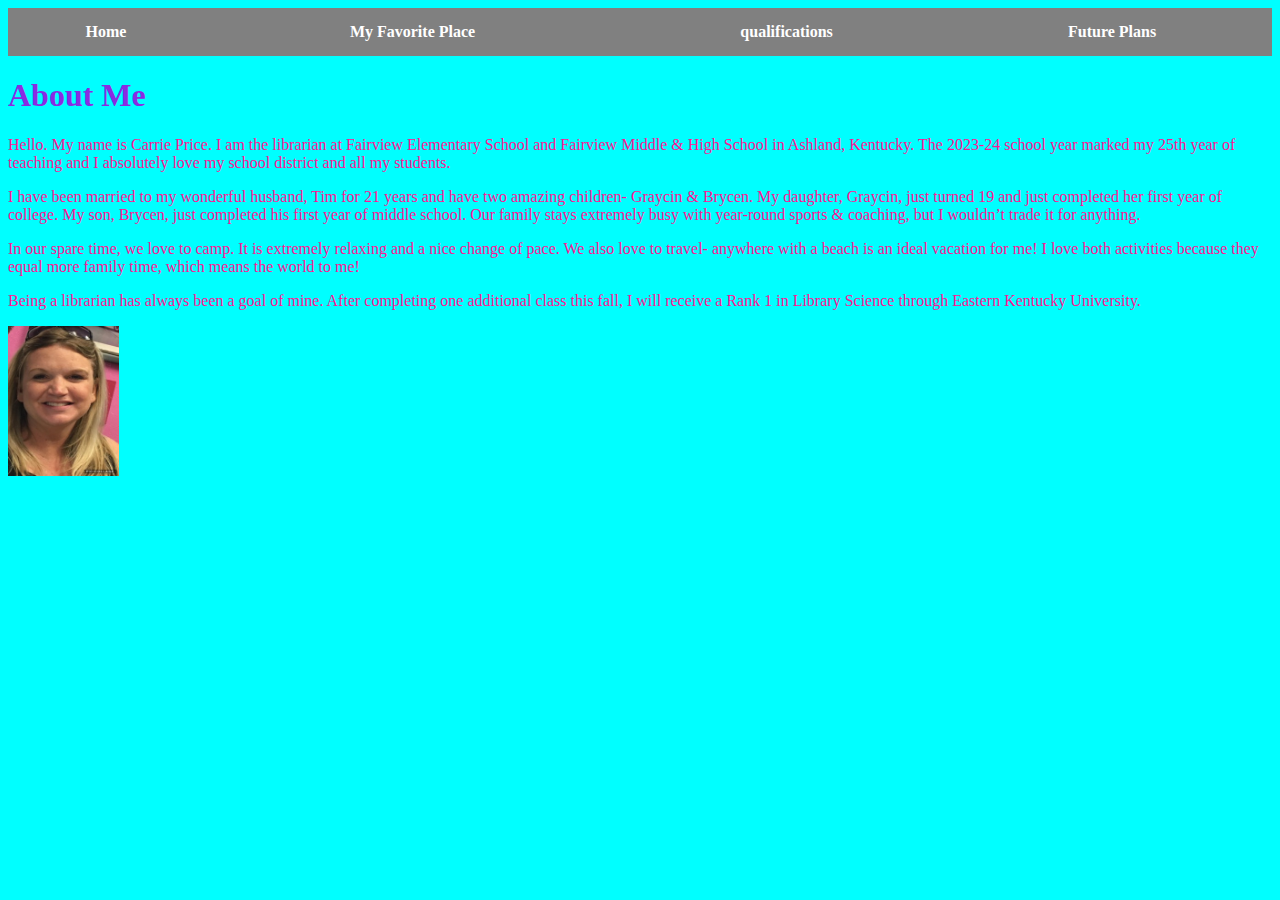
<file: index.html>
<!DOCTYPE html>
<html lang="en">
<head>
    <meta charset="UTF-8">
    <meta name="viewport" content="width=device-width, initial-scale=1.0">
    <title>Home</title>
    <link rel="stylesheet" href="project.css">
</head>
<body>
    <nav>
    <table style="background-color: black;">
        <tr style="background-color: gray;">
            <th> <a href="newindex.html"> Home </a></th>
            <th> <a href="place.html"> My Favorite Place</a></th>
            <th> <a href="qualifications.html"> qualifications </a></th>
            <th> <a href="futureplans.html"> Future Plans </a></th>
        </tr>
    </table>
    </nav>
  <h1>About Me</h1>
<p>Hello.  My name is Carrie Price.  I am the 
    librarian at Fairview Elementary School 
    and Fairview Middle & High School in 
    Ashland, Kentucky.  The 2023-24 school year
     marked my 25th year of teaching and I 
    absolutely love my school district and all
     my students.  
    </p>

    <p>I have been married to my wonderful 
        husband, Tim for 21 years and have two 
        amazing children- Graycin & Brycen.  
        My daughter, Graycin, just turned 19 
        and just completed her first year of college. 
        My son, Brycen, just completed his first year of middle school.  Our family stays extremely busy with year-round sports & coaching, but I wouldn’t trade it for anything.
        </p>
        <p>
            In our spare time, we love to camp.  It is extremely relaxing and a nice change of pace.  We also love to travel- anywhere with a beach is an ideal vacation for me! I love both activities because they equal more family time, which means the world to me! 
             </p>
    <p>Being a librarian has always been a goal of mine. After completing one additional class this fall, I will receive a Rank 1 in Library Science through Eastern Kentucky University.</p>         
    <div><img src="Picture1.jpg" height="150" alt="This is a picture of Carrie Price"></a></div>
</body>
</html>
</file>
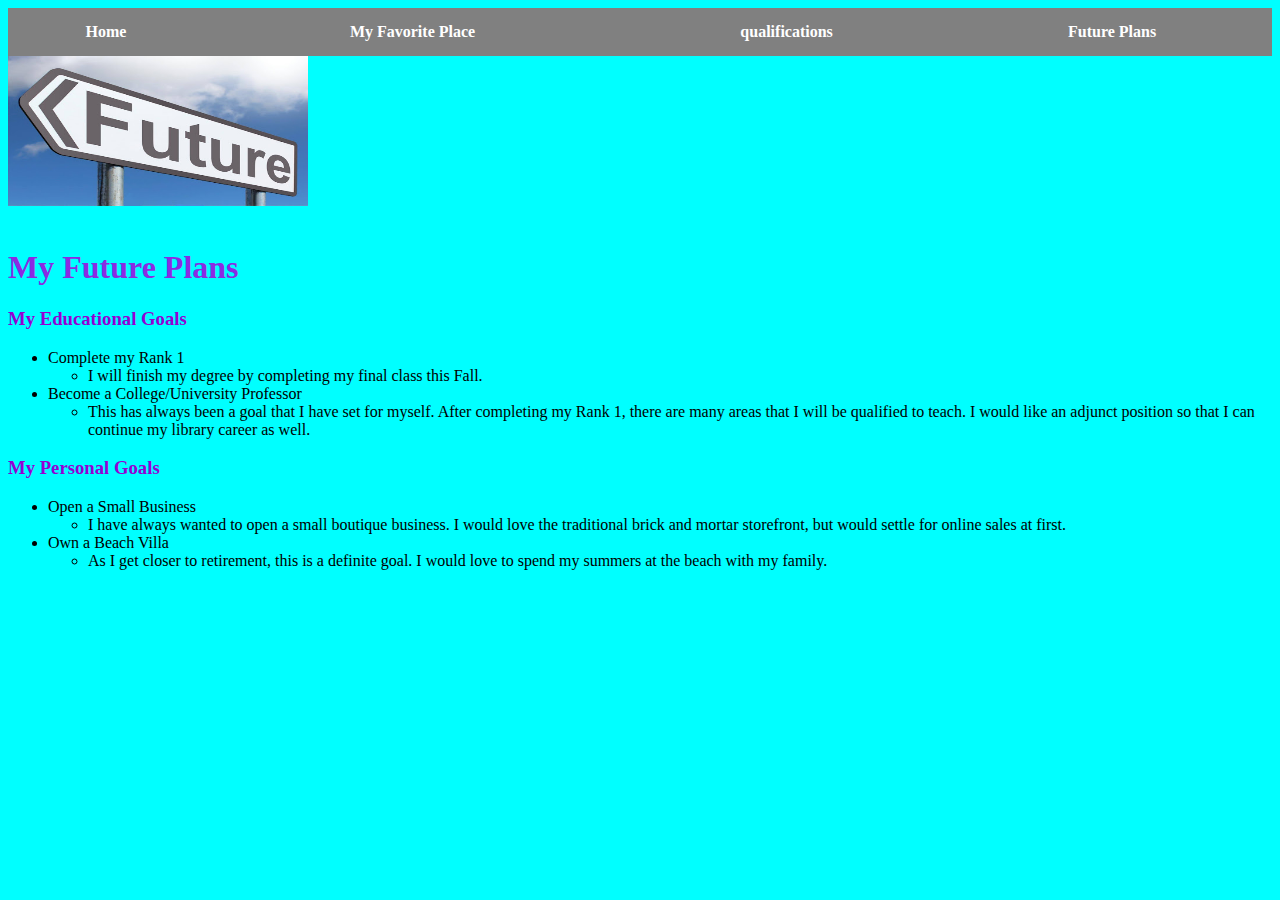
<file: futureplans.html>
<!DOCTYPE html>
<html lang="en">
<head>
    <meta charset="UTF-8">
    <meta name="viewport" content="width=device-width, initial-scale=1.0">
    <link rel="stylesheet" href="project.css">
    <title>Document</title>
</head>
<body>
    <nav>
    <table style="background-color: black;">
        <tr style="background-color: gray;">
            <th> <a href="newindex.html"> Home </a></th>
            <th> <a href="place.html"> My Favorite Place</a></th>
            <th> <a href="qualifications.html"> qualifications </a></th>
            <th> <a href="futureplans.html"> Future Plans </a></th>
        </tr>
    </table>
    </nav>
    <div><img src="unnamed.jpg" height="150" width="300" alt="This is a picture of a sign pointing at the Future"></a></div>
    <br>
    <h1>My Future Plans</h1>
    <h3>My Educational Goals</h3>
    <ul>
        <li>Complete my Rank 1</li>
        <ul>
            <li>I will finish my degree by completing my final class this Fall.</li>
        </ul>
        <li>Become a College/University Professor</li>
        <ul>
            <li>This has always been a goal that I have set for myself.  After completing my Rank 1, there are many areas that I will be qualified to teach.  I would like an adjunct position so that I can continue my library career as well.</li>
        </ul>
    </ul>
    <h3>My Personal Goals</h3>
    <ul>
        <li>Open a Small Business</li>
        <ul>
            <li>I have always wanted to open a small boutique business.  I would love the traditional brick and mortar storefront, but would settle for online sales at first.</li>
        </ul>
        <li>Own a Beach Villa</li>
        <ul>
            <li>As I get closer to retirement, this is a definite goal.  I would love to spend my summers at the beach with my family.</li>
        </ul>
    </ul>
</body>
</html>
</file>
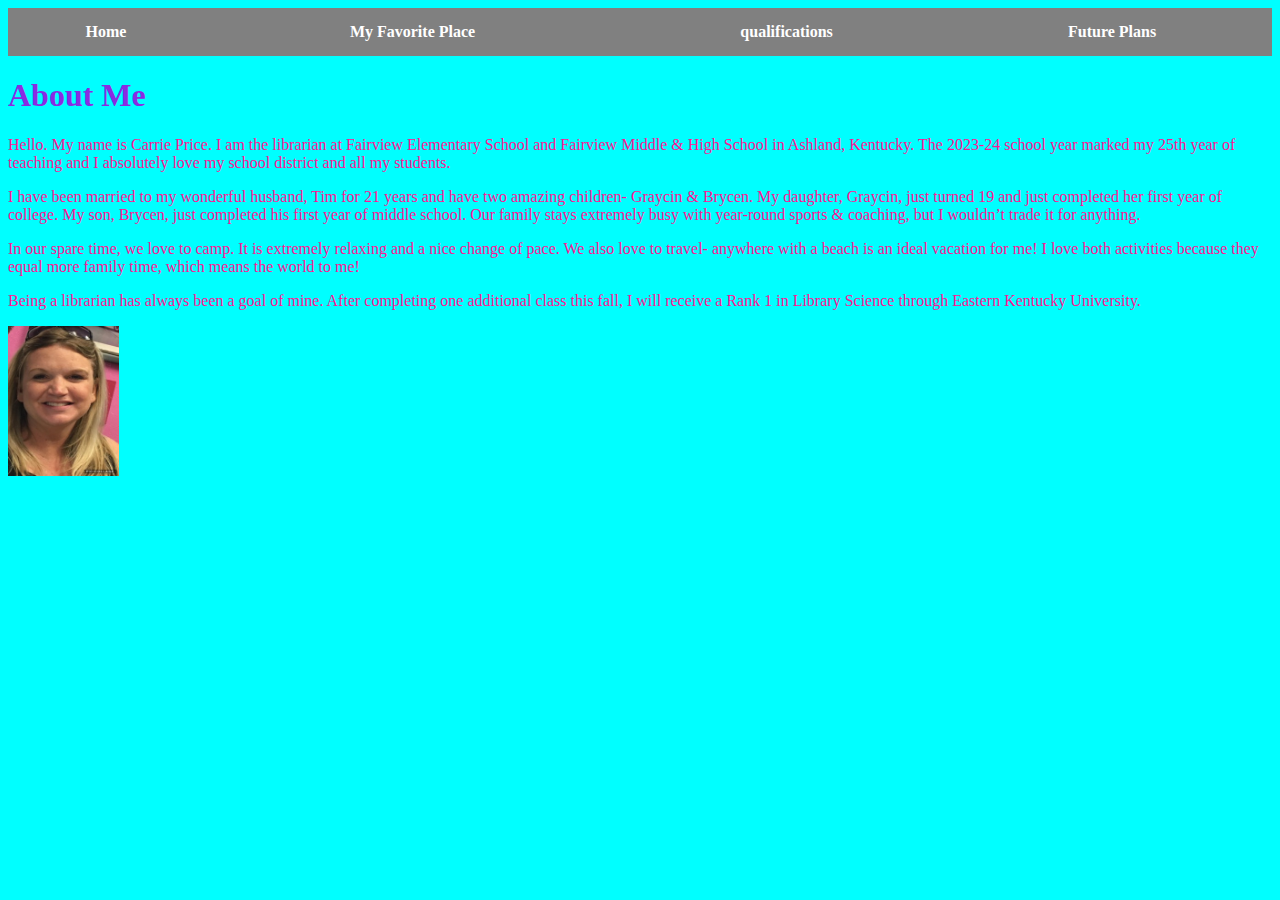
<file: newindex.html>
<!DOCTYPE html>
<html lang="en">
<head>
    <meta charset="UTF-8">
    <meta name="viewport" content="width=device-width, initial-scale=1.0">
    <title>Home</title>
    <link rel="stylesheet" href="project.css">
</head>
<body>
    <nav>
    <table style="background-color: black;">
        <tr style="background-color: gray;">
            <th> <a href="newindex.html"> Home </a></th>
            <th> <a href="place.html"> My Favorite Place</a></th>
            <th> <a href="qualifications.html"> qualifications </a></th>
            <th> <a href="futureplans.html"> Future Plans </a></th>
        </tr>
    </table>
    </nav>
  <h1>About Me</h1>
<p>Hello.  My name is Carrie Price.  I am the 
    librarian at Fairview Elementary School 
    and Fairview Middle & High School in 
    Ashland, Kentucky.  The 2023-24 school year
     marked my 25th year of teaching and I 
    absolutely love my school district and all
     my students.  
    </p>

    <p>I have been married to my wonderful 
        husband, Tim for 21 years and have two 
        amazing children- Graycin & Brycen.  
        My daughter, Graycin, just turned 19 
        and just completed her first year of college. 
        My son, Brycen, just completed his first year of middle school.  Our family stays extremely busy with year-round sports & coaching, but I wouldn’t trade it for anything.
        </p>
        <p>
            In our spare time, we love to camp.  It is extremely relaxing and a nice change of pace.  We also love to travel- anywhere with a beach is an ideal vacation for me! I love both activities because they equal more family time, which means the world to me! 
             </p>
    <p>Being a librarian has always been a goal of mine. After completing one additional class this fall, I will receive a Rank 1 in Library Science through Eastern Kentucky University.</p>         
    <div><img src="Picture1.jpg" height="150" alt="This is a picture of Carrie Price"></a></div>
</body>
</html>
</file>
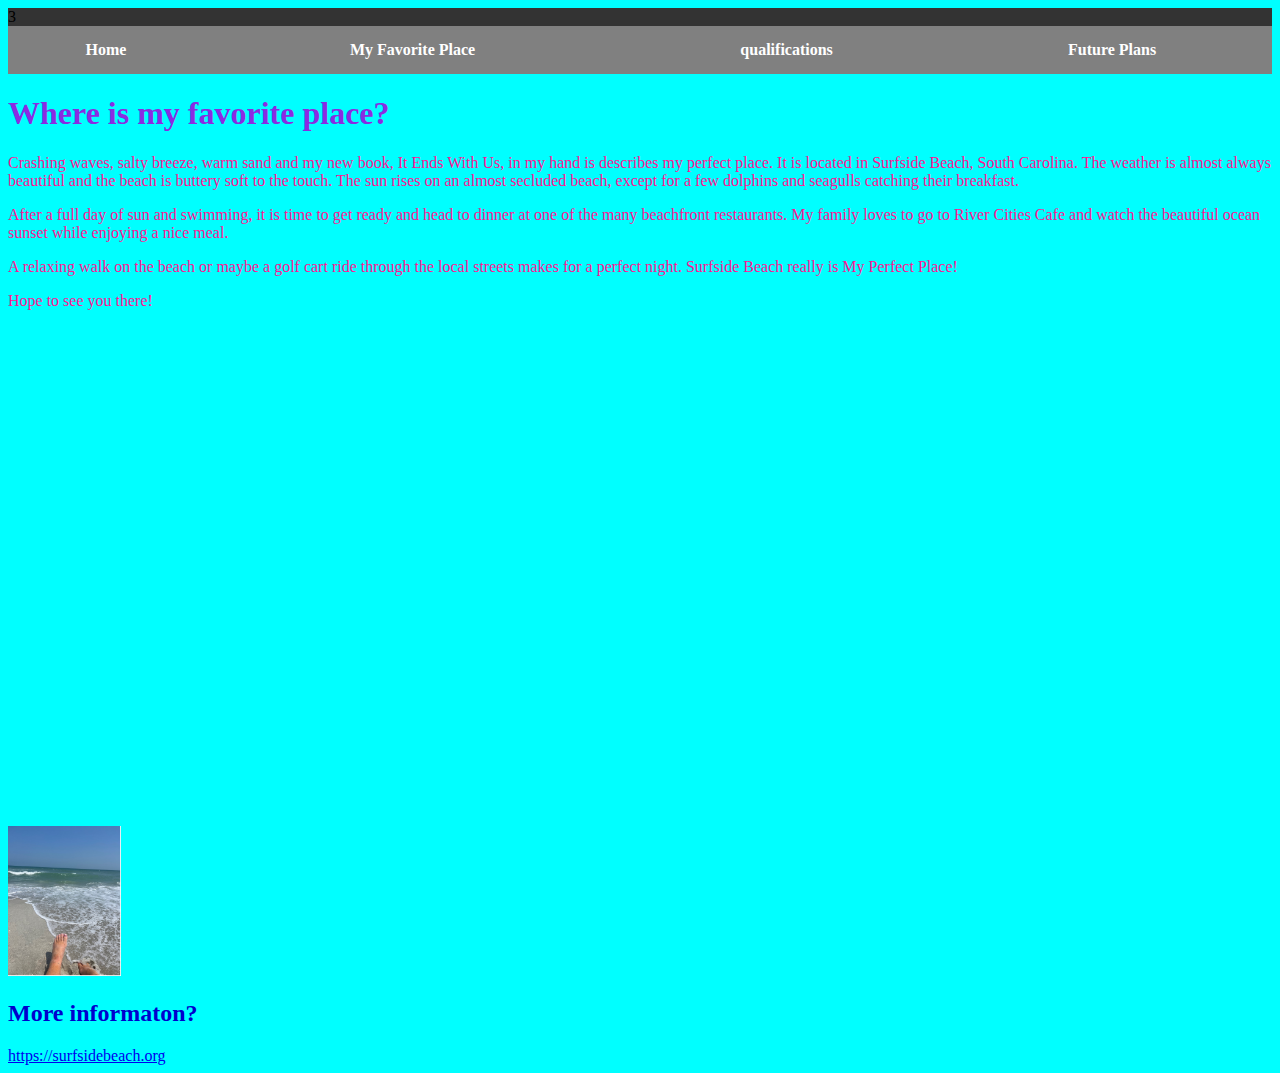
<file: place.html>
<!DOCTYPE html>
<html lang="en">
<head>
    <meta charset="UTF-8">
    <meta name="viewport" content="width=device-width, initial-scale=1.0">
    <title>My Favorite Place</title>
<link rel="stylesheet" href="project.css">
</head>
<body>
    <nav>
    <table style="background-color: black;">
        <tr style="background-color: gray;">
            <th> <a href="newindex.html"> Home </a></th>
            <th> <a href="place.html"> My Favorite Place</a></th>
            <th> <a href="qualifications.html"> qualifications </a></th>
            <th> <a href="futureplans.html"> Future Plans </a></th>
        </tr>3
    </table>
    </nav>
    <h1>Where is my favorite place?</h1>
<p>Crashing waves, salty breeze, warm sand and my new book, It Ends With Us, in my hand is describes my perfect place. It is located in Surfside Beach, South Carolina. The weather is almost always beautiful and the beach is buttery soft to the touch. The sun rises on an almost secluded beach, except for a few dolphins and seagulls catching their breakfast.</p>
<p>After a full day of sun and swimming, it is time to get ready and head to dinner at one of the many beachfront restaurants. My family loves to go to River Cities Cafe and watch the beautiful ocean sunset while enjoying a nice meal.</p>
<p>A relaxing walk on the beach or maybe a golf cart ride through the local streets makes for a perfect night. Surfside Beach really is  My Perfect Place! </p>
<p>Hope to see you there!</p>
<div class="mapouter"><div class="gmap_canvas"><iframe width="600" height="500" id="gmap_canvas" src="https://maps.google.com/maps?q=surfside%20beach,%20sc&t=&z=13&ie=UTF8&iwloc=&output=embed" frameborder="0" scrolling="no" marginheight="0" marginwidth="0"></iframe><br><style>.mapouter{position:relative;text-align:right;height:500px;width:600px;}</style><a href="https://www.embedgooglemap.net"></a><style>.gmap_canvas {overflow:hidden;background:none!important;height:400px;width:500px;}</style></div></div>
<div><img src="Beach.jpg" height="150" alt="This is a picture of Surfside Beach talen by Carrie Price"></a></div>
<h2>More informaton?</h2>
<a href="https://surfsidebeach.org">
    https://surfsidebeach.org
</a>
</body>
</html>
</file>
<file: project.css>
body{
    background-color: aqua;
}
h1{ 
    color: blueviolet;
}
p{
    color: deeppink;
}
h2{
    color: mediumblue;
}
nav {
    background-color: #333;
}
nav table {
    width: 100%;
    border-collapse: collapse;
}
nav td {
    width: 25%; /* Ensure each cell takes an equal share of the table width */
    text-align: center;
    padding: 14px 0; /* Adjust padding to make clickable area larger */
}
nav a {
    display: block;
    color: white;
    text-decoration: none;
    padding: 14px 16px;
}
nav a:hover {
    background-color: #111;
}
h3{
    color:darkviolet
}
</file>
